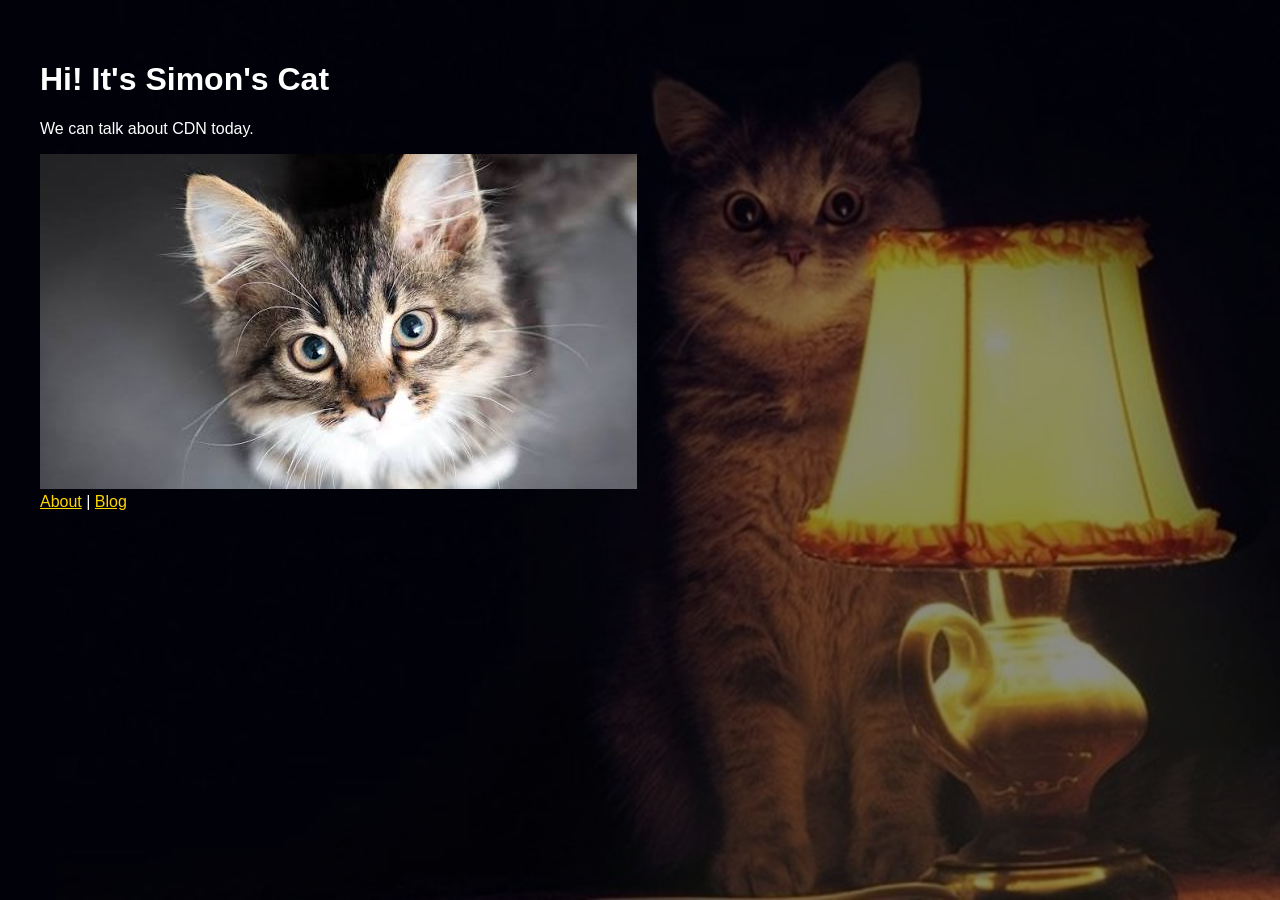
<file: index.html>
<!DOCTYPE html>
<html lang="ru">
<head>
    <meta charset="UTF-8">
    <title>Cat's site</title>
    <link rel="stylesheet" type="text/css" href="style.css">
</head>
<body>
    <h1>Hi! It's Simon's Cat</h1>
    <p>We can talk about CDN today.</p>
    <img src="images/kitten.jpg" alt="Кысь">
    <nav>
        <a href="about/">About</a> |
        <a href="blog/post1.html">Blog</a>
    </nav>
</body>
</html>
</file>
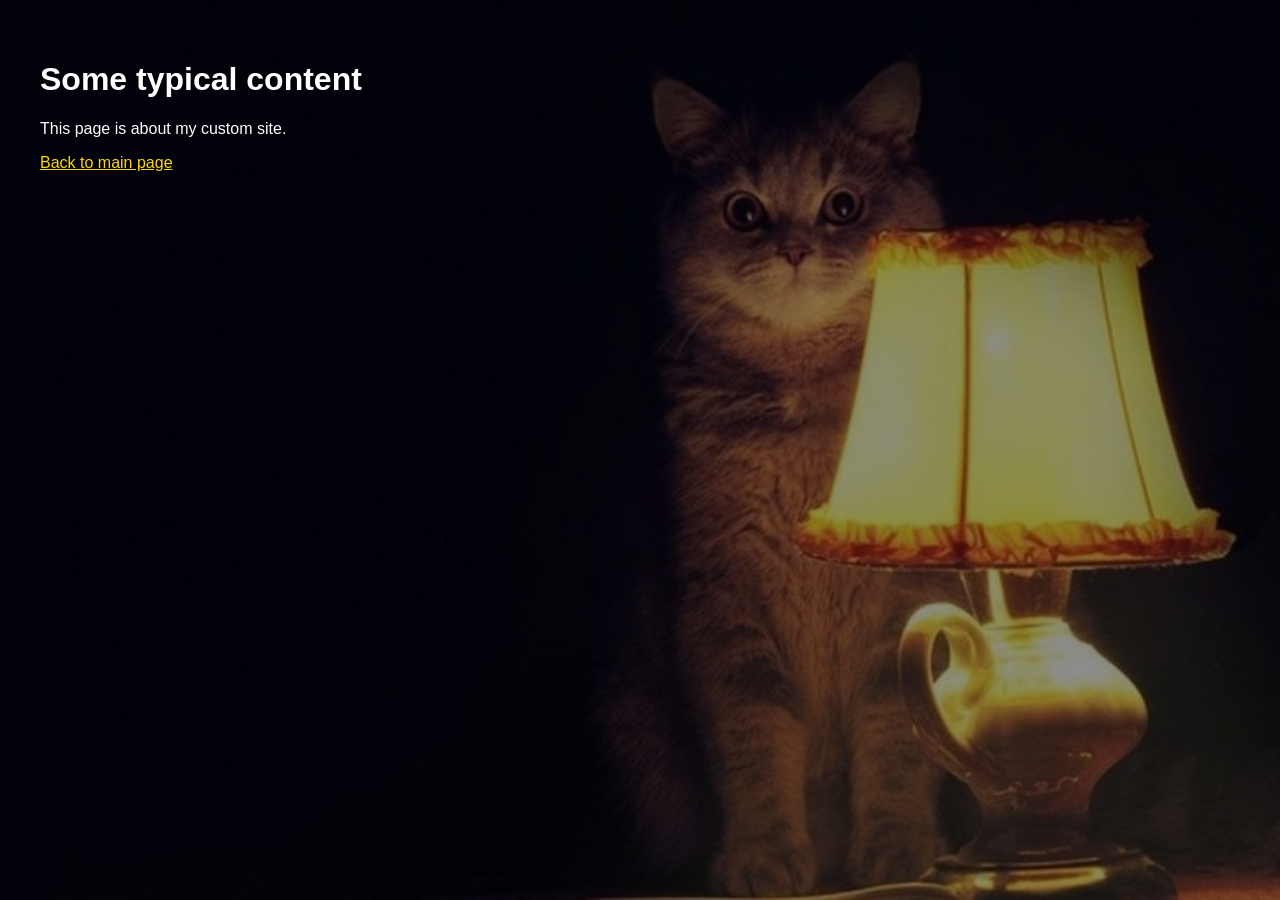
<file: about/index.html>
<!DOCTYPE html>
<html lang="ru">
<head>
    <meta charset="UTF-8">
    <title>About</title>
    <link rel="stylesheet" href="../style.css">
</head>
<body>
    <h1>Some typical content</h1>
    <p>This page is about my custom site.</p>
    <p><a href="../index.html">Back to main page</a></p>
</body>
</html>
</file>
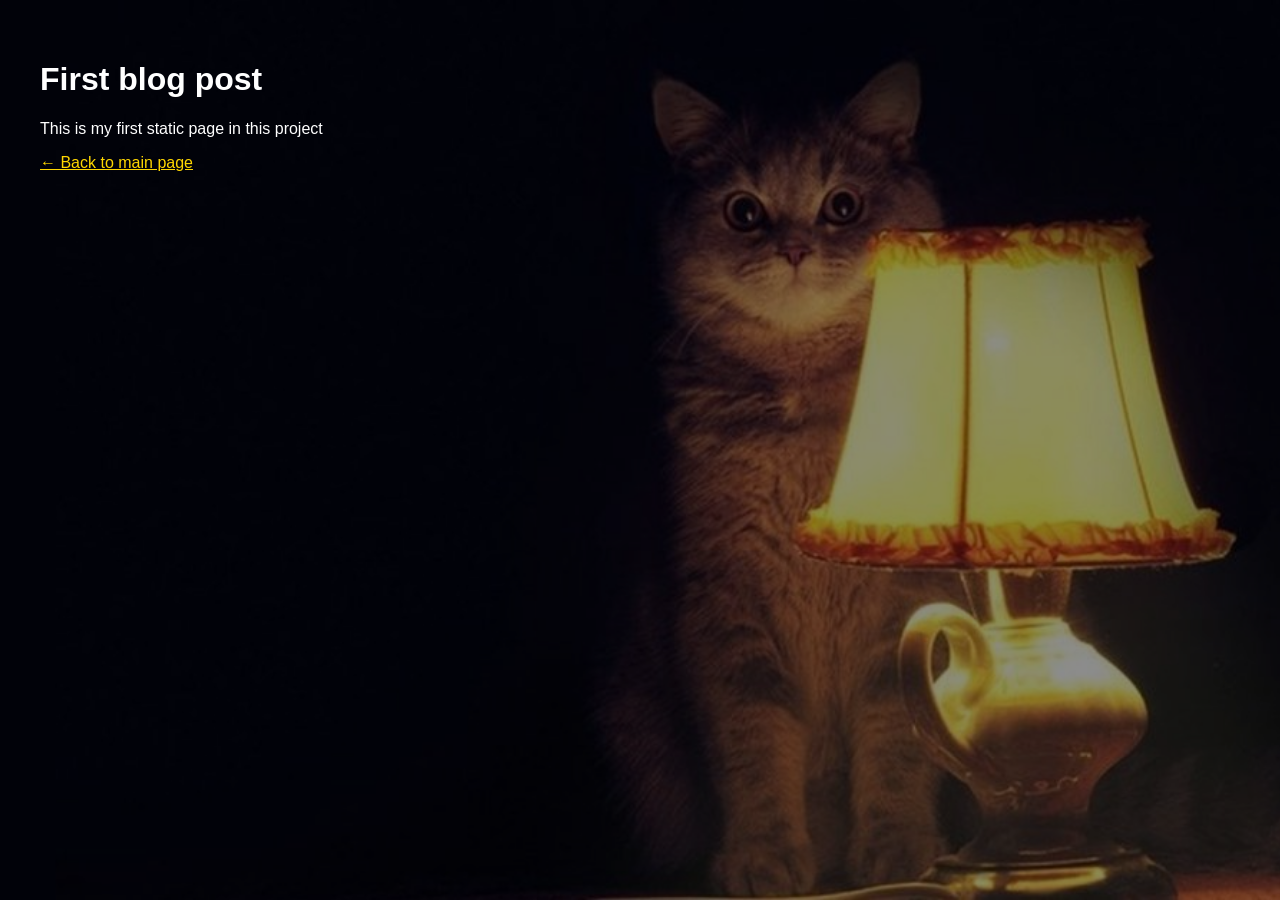
<file: blog/post1.html>
<!DOCTYPE html>
<html lang="ru">
<head>
    <meta charset="UTF-8">
    <title>My first blog post</title>
    <link rel="stylesheet" href="../style.css">
</head>
<body>
    <h1>First blog post</h1>
    <p>This is my first static page in this project</p>
    <p><a href="../index.html">← Back to main page</a></p>
</body>
</html>
</file>
<file: style.css>
body {
    background-image: url("images/shiny_cat.jpg");
    background-size: cover;
    background-position: center;
    background-repeat: no-repeat;
    background-attachment: fixed;
    background-color: #2b2b2b;

    margin: 0;
    min-height: 100vh;
    padding: 40px;
    box-sizing: border-box;

    font-family: Arial, sans-serif;
    color: #ffffff;
}

body::before {
    content: "";
    position: fixed;
    inset: 0;
    background: rgba(0, 0, 0, 0.45);
    z-index: -1;
}

h1, p {
    color: #ffffff;
}

a,
a:link,
a:visited,
a:active {
    color: #ffd700;            /* Жёлтый */
    text-decoration: underline;
    -webkit-tap-highlight-color: transparent;
}

a:hover {
    color: #ffff99;            /* Светло-жёлтый при наведении */
}

a:focus {
    outline: 2px solid #ffd700;
    outline-offset: 2px;
}
</file>
